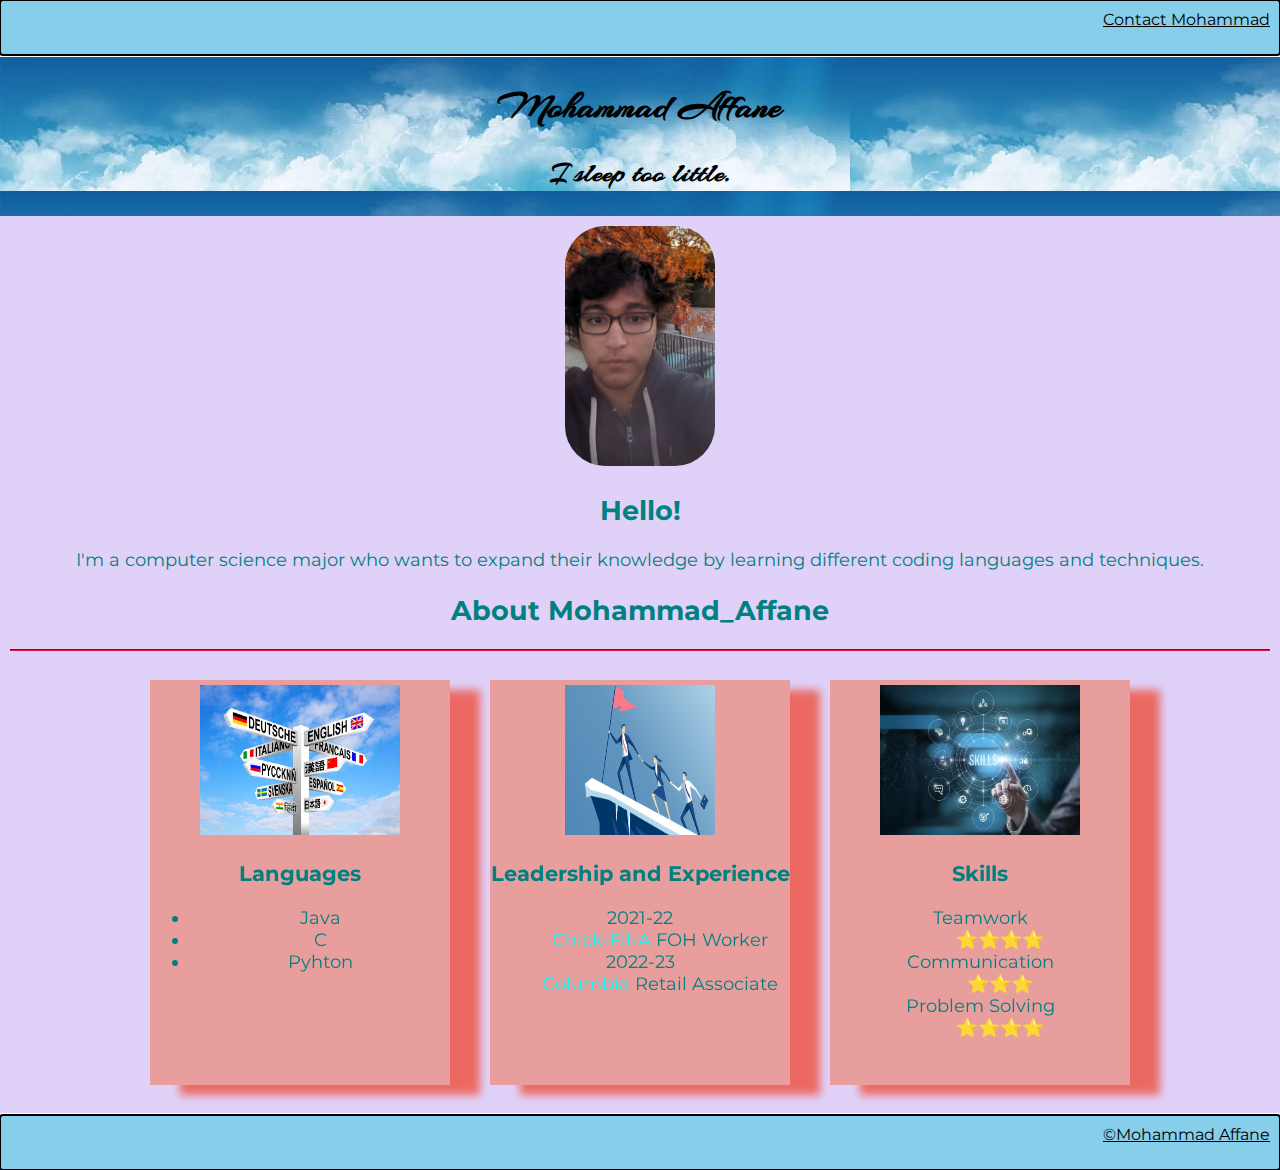
<file: index.html>
<!DOCTYPE html>
<html lang="en">
    <head>
        <title>Mohammad Affane</title>
        <link rel="stylesheet" href="style.css">
        <link href='https://fonts.googleapis.com/css?family=Arizonia' rel='stylesheet'>
        <link href='https://fonts.googleapis.com/css?family=Montserrat' rel='stylesheet'>
    </head>

    <body>
        <nav>
            <a href="contact.html" <p> Contact Mohammad </p></a>
        </nav>
        <section class = "header1">
            <h1> 
                Mohammad Affane 
            </h1>

            <h2>
                I sleep too little.
            </h2>
        </section>
        
        <section class = "header2">
            <img src="images/ProjectHeadshot.jpg" class="headshot" alt="ProjectHeadshot" width="150">
            <h2>
                Hello!
            </h2>
            <p>
                I'm a computer science major who wants to expand their knowledge by learning different coding languages and techniques. 
            </p>
            <h2>
                About Mohammad_Affane
            </h2>
            <hr>
            <div class="container">
                <div class="classCard">
                    <img src="images/Languages.jpg" alt="Languages" width="200" height="150">
                    <h3>
                        Languages
                    </h3>
                    <ul class="Languages">
                        <li> Java </li>
                        <li> C </li>
                        <li> Pyhton </li>
                    </ul>
                </div>
                <div class="classCard">
                    <img src="images/Leadership.jpg" alt="Leadership" width="150" height="150">
                    <h3>
                        Leadership and Experience
                    </h3>
                    <dl class="Leadership">
                        <dt> 2021-22 </dt> <dd> <a href="https://www.chick-fil-a.com">Chick-Fil-A</a> FOH Worker </dd>
                        <dt> 2022-23 </dt> <dd> <a href="https://www.columbia.com">Columbia</a> Retail Associate</dd>
                    </dl>
                </div>
                <div class="classCard">
                    <img src="images/Skills.jpg" alt="Skills" width="200" height="150">
                    <h3>
                        Skills
                    </h3>
                    <dl class="Skills">
                        <dt> Teamwork </dt> <dd> &#11088;&#11088;&#11088;&#11088; </dd>
                        <dt> Communication </dt> <dd> &#11088;&#11088;&#11088; </dd>
                        <dt> Problem Solving </dt> <dd> &#11088;&#11088;&#11088;&#11088; </dd>
                    </dl>
                </div>
            </div>
        </section>

        <footer>
            <a href="contact.html" <p> &copy;Mohammad Affane </p> </a>
        </footer>
    
    </body>
</html>
</file>
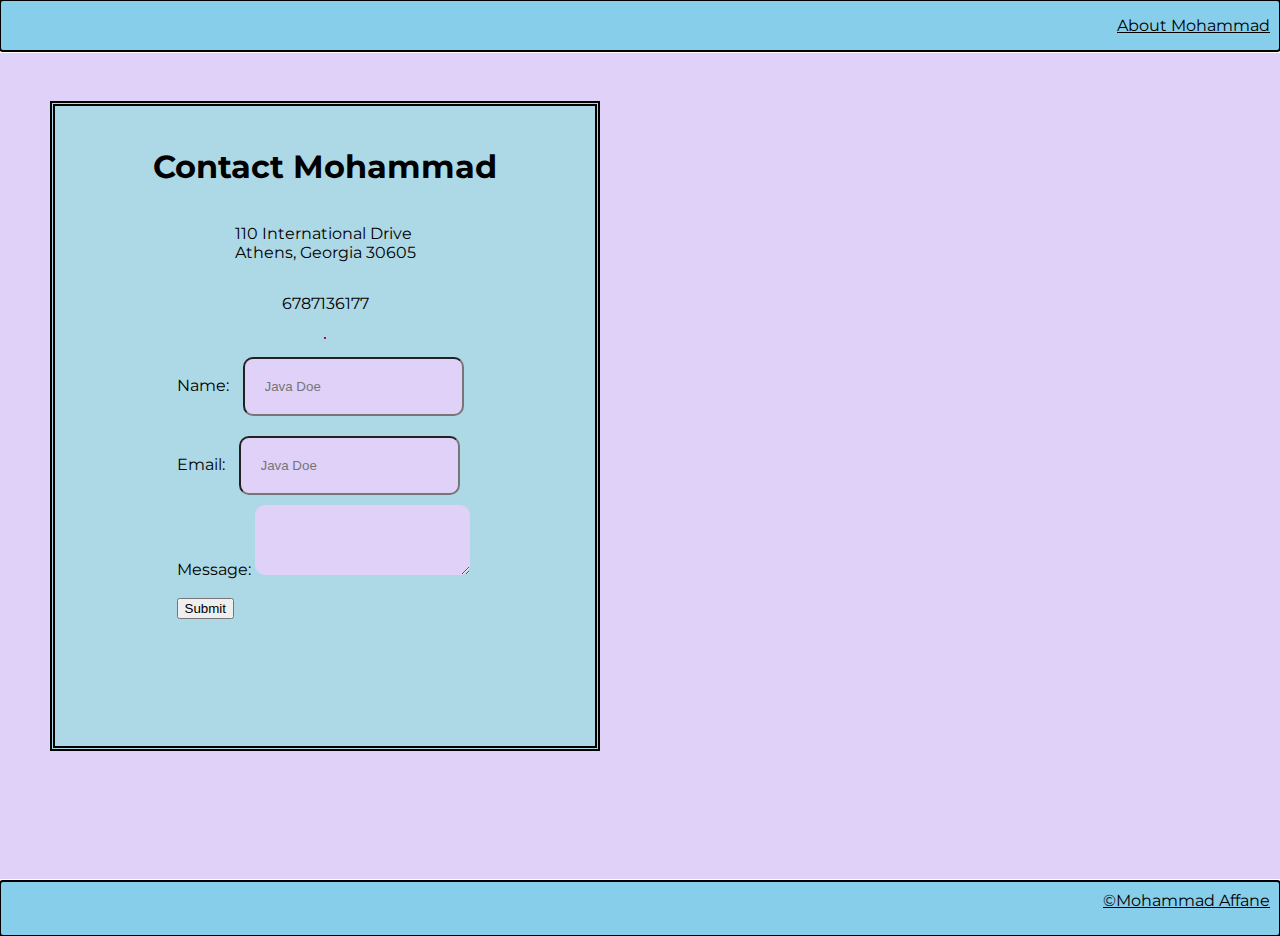
<file: contact.html>
<!DOCTYPE html>
<html lang="en">
    <head>
        <title>Contact Mohammad Affane</title>
        <link rel="stylesheet" href="style.css">
        <link href='https://fonts.googleapis.com/css?family=Montserrat' rel='stylesheet'>
    </head>

    <body>
        <nav>
            <p> 
                <a href="index.html" <p> About Mohammad </p></a>
            </p>
        </nav>
        <div class="parentContainer">
            <div class="contactCard">
                <h1> 
                    Contact Mohammad 
                </h1>
                <p> 
                    110 International Drive
                    <br>
                    Athens, Georgia 30605
                </p>
                <p>
                    6787136177    
                </p>
                <hr>
                <form action="malito:maffane26@gmail.com" method="post">
                    <label for="Name">Name:</label>
                    <input class="input" type="text" placeholder="Java Doe" id="name" name="name">
                    <br>
                    <label for="Email">Email:</label>
                    <input class="input" type="email" placeholder="Java Doe" id="email" name="email">
                    <br>
                    <label for="Message">Message:</Message>
                    <textarea>
                    </textarea>
                    <br><br>
                    <input type="submit" value="Submit">
                    <br>
                    <br>
                    <br>
                </form>
            </div>
        </div>
        <footer>
            <a href="index.html" <p> &copy;Mohammad Affane </p> </a>
        </footer>
    </body>
</html>
</file>
<file: style.css>
body {
    margin: 0;
    padding: 0;
    background-color: #E0D1F8;
    font-family: 'Montserrat';
}

nav {
    outline: auto;
    outline-color: black;
    background-color: skyblue;
    display: flex;
    justify-content: right;
}

nav a {
    color: black;
    padding: 10px;
}
nav a:hover {
    color: blue;
}

footer {
    outline: auto;
    outline-color: black;
    background-color: skyblue;
    display: flex;
    justify-content: right;
}

footer a {
    color: black;
    padding: 10px;
}
footer a:hover {
    color: blue;
}

.header1 {
    background-image: url(images/SkyBackground.jpg);
    background-color: #B1EBD2;
    text-align: center;
    padding: 1px;
    font-family: 'Arizonia';
    font-size: larger;
    color: black;
}

.header2 {
    background-color: #E0D1F8;
    text-align: center;
    padding: 10px;
    font-family: 'Montserrat';
    font-size: large;
    color: teal;
}

.header2 a {
    text-decoration: none;
    color: cyan
}

.header2 a:hover {
    color: blue
}

hr {
    border-width: 1px;
    border-color: crimson;
}

.headshot {
    border-radius: 40px;
}

.container {
    align-items: center;
    display: flex;
    flex-direction: row;
    justify-content: center;
}

.classCard {
    background-color: rgb(233, 158, 158);
    padding-top: 5px;
    width: 300px;
    margin: 20px;
    height: 400px;
    filter: drop-shadow(30px 10px 4px #ec6157ee);
}

.Languages {
    display:grid;
    grid-template-columns: auto;
}

.Skills {
    display:grid;
    grid-template-columns: auto;
}

.Leadership {
    display:grid;
    grid-template-columns: auto;
}

.parentContainer {
    align-items: center;
    display: flex;
    padding-bottom: 80px;
}

.contactCard {
    display: flex;
    align-items: center;
    height: 600px;
    flex-direction: column;
    background-color: lightblue;
    width: 500px;
    padding: 20px;
    margin: 50px;
    border: thick double black;
}

.input {
    align-items: center;
    margin: 10px;
    padding: 20px;
    background-color:  #E0D1F8;
    border: 5;
    border-radius: 10px;
    outline: none;
}
textarea {
    border: 5cap;
    align-items: center;;
    padding: 20px;
    background-color:  #E0D1F8;
    border-radius: 10px;
    outline: none;
}
</file>
